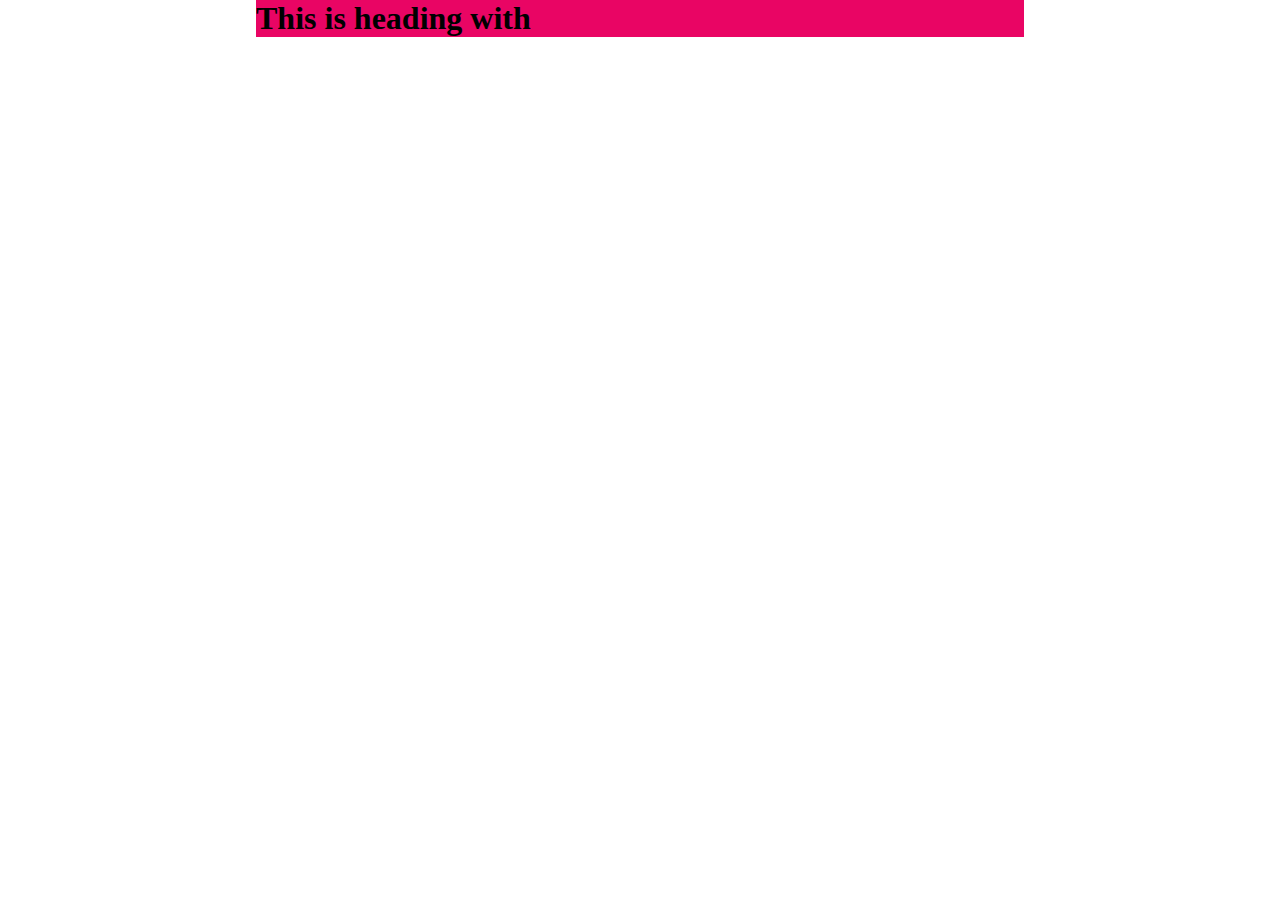
<file: index.html>
<!DOCTYPE html>
<html lang="en">
<head>
    <meta charset="UTF-8">
    <meta name="viewport" content="width=device-width, initial-scale=1.0">
    <title>Document</title>
   <link rel="stylesheet" href="style.css">
<body>
    <div class="one">
      <h1>This is heading with</h1>
    </div>
</body>
</html>
</file>
<file: style.css>
*{
   margin: 0 auto;
}
.one{
    height: 70%;
    width:60%;
    background: rgb(233, 5, 100);
}
</file>
